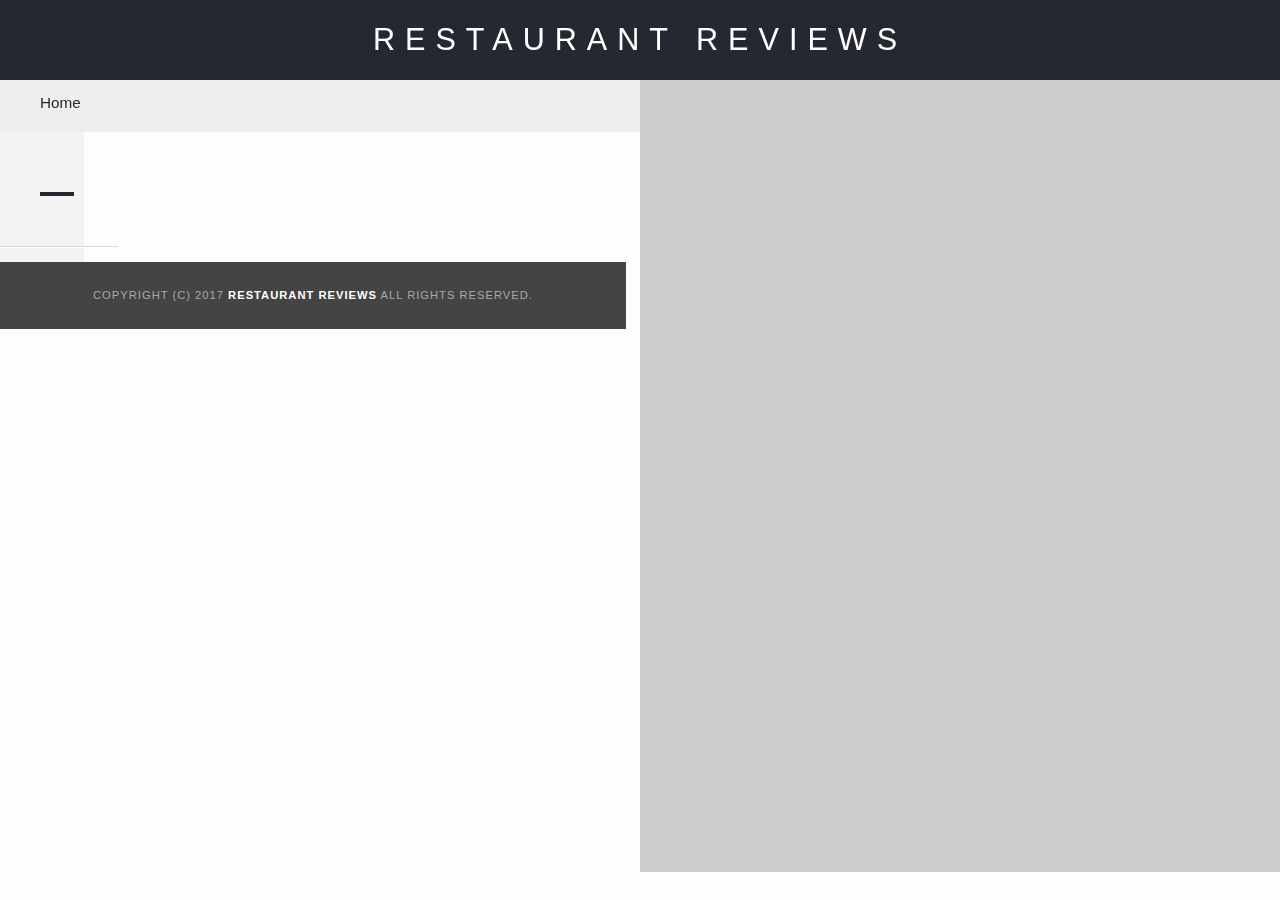
<file: restaurant.html>
<!DOCTYPE html>
<html lang="en">

<head>
  <meta charset="UTF-8">
  <meta name="viewport" content="width=device-width, initial-scale=1.0">
  <meta http-equiv="X-UA-Compatible" content="ie=edge">    
  <!-- Normalize.css for better cross-browser consistency -->
  <link rel="stylesheet" src="//normalize-css.googlecode.com/svn/trunk/normalize.css" />
  <!-- Main CSS file -->
  <link rel="stylesheet" href="css/styles.css" type="text/css">
  <link rel="stylesheet" href="https://unpkg.com/leaflet@1.3.1/dist/leaflet.css" integrity="sha512-Rksm5RenBEKSKFjgI3a41vrjkw4EVPlJ3+OiI65vTjIdo9brlAacEuKOiQ5OFh7cOI1bkDwLqdLw3Zg0cRJAAQ==" crossorigin=""/>
  <title>Restaurant Info</title>
</head>

<body class="inside">
  <!-- Beginning header -->
  <header>
    <!-- Beginning nav -->
    <nav>
      <h1><a href="/">Restaurant Reviews</a></h1>
    </nav>
    <!-- Beginning breadcrumb -->
    <ul id="breadcrumb" >
      <li><a href="/" aria-label="home" role="go home">Home</a></li>
    </ul>
    <!-- End breadcrumb -->
    <!-- End nav -->
  </header>
  <!-- End header -->

  <!-- Beginning main -->
  <main id="maincontent">
    <!-- Beginning map -->
    <section id="map-container">
      <div id="map" aria-label="map info" role="app"></div>
    </section>
    <!-- End map -->
    <!-- Beginning restaurant -->
    <section id="restaurant-container" tabindex="0" aria-label="Restaurant Info">
      <h2 id="restaurant-name" tabindex="0"></h2>
      <img id="restaurant-img" tabindex="0">
      <p id="restaurant-cuisine" tabindex="0"></p>
      <p id="restaurant-address" tabindex="0"></p>
      <table id="restaurant-hours" tabindex="0"></table>
    </section>
    <!-- end restaurant -->
    <!-- Beginning reviews -->
    <section id="reviews-container">
      <ul id="reviews-list" tabindex="0"></ul>
    </section>
    <!-- End reviews -->
  </main>
  <!-- End main -->

  <!-- Beginning footer -->
  <footer id="footer">
    Copyright (c) 2017 <a href="/"><strong>Restaurant Reviews</strong></a> All Rights Reserved.
  </footer>
  <!-- End footer -->
  <script src="https://unpkg.com/leaflet@1.3.1/dist/leaflet.js" integrity="sha512-/Nsx9X4HebavoBvEBuyp3I7od5tA0UzAxs+j83KgC8PU0kgB4XiK4Lfe4y4cgBtaRJQEIFCW+oC506aPT2L1zw==" crossorigin=""></script>
  <!-- Beginning scripts -->
  <!-- Database helpers -->
  <script type="text/javascript" src="js/dbhelper.js"></script>
  <!-- Main javascript file -->
  <script type="text/javascript" src="js/restaurant_info.js"></script>
  <!-- Google Maps -->
 <!--  <script async defer src="https://maps.googleapis.com/maps/api/js?key=AIzaSyA_tKbW6A5pQ-eupxI56myUnHLqYCzOjKo&libraries=places&callback=initMap"></script> -->
  <!-- End scripts -->

</body>

</html>
</file>
<file: css/styles.css>
@charset "utf-8";
/* CSS Document */

body,td,th,p{
	font-family: Arial, Helvetica, sans-serif;
	font-size: 14px;
	color: #333;
	line-height: 1.5;
}
body {
	background-color: #fdfdfd;
	margin: 0;
	position:relative;
}
ul, li {
	font-family: Arial, Helvetica, sans-serif;
	font-size: 1.0em;
	color: #333;
}
a {
	color: #fff;
	text-decoration: none;
}
a:hover, a:focus {
	color: #3397db;
	text-decoration: none;
}
a img{
	border: none 0px #fff;
}
h1, h2, h3, h4, h5, h6 {
  font-family: Arial, Helvetica, sans-serif;
  margin: 0 0 20px;
}
article, aside, canvas, details, figcaption, figure, footer, header, hgroup, menu, nav, section {
	display: block;
}
#maincontent {
  background-color: #f3f3f3;
  min-height: 100%;
}
#footer {
  background-color: #444;
  color: #aaa;
  font-size: 0.8em;
  letter-spacing: 1px;
  padding: 25px;
  text-align: center;
  text-transform: uppercase;
}
/* ====================== Navigation ====================== */
nav {
  display: flex;
  width: 100%;
  height: 80px;
  background-color: #252831;
  text-align:center;
}
nav h1 {
  margin: auto;
}
nav h1 a {
  color: #fff;
  font-size: calc(0.45em + 2vmin);
  font-weight: 200;
  letter-spacing: 10px;
  text-transform: uppercase;
}
#breadcrumb {
    padding: 10px 40px 16px;
    list-style: none;
    background-color: #eee;
    font-size: 17px;
    margin: 0;
}

/* Display list items side by side */
#breadcrumb li {
    display: inline;
    font-size: 0.9em;
}

/* Add a slash symbol (/) before/behind each list item */
#breadcrumb li+li:before {
    padding: 8px;
    color: black;
    content: "/\00a0";
}

/* Add a color to all links inside the list */
#breadcrumb li a {
    color: #252831;
    text-decoration: none;
}

/* Add a color on mouse-over */
#breadcrumb li a:hover {
    color: #01447e;
    text-decoration: underline;
}
/* ====================== Map ====================== */
#map {
  height: 400px;
  width: 100%;
  background-color: #ccc;
}
/* ====================== Restaurant Filtering ====================== */
.filter-options {
  padding: 10px 0 3px;
  text-align: center;
  align-items: center;
  width: 100%;
  height: auto;
  background-color: #3397DB;
}
.filter-options h2 {
  color: white;
  font-size: 1rem;
  font-weight: normal;
  line-height: 1;
  margin: 0 20px;
}
.filter-options select {
  background-color: white;
  border: 1px solid #fff;
  font-family: Arial,sans-serif;
  font-size: 1.1em;
  height: 35px;
  letter-spacing: 0;
  margin: 10px;
  padding: 0 10px;
  width: 200px;
}

/* ====================== Restaurant Listing ====================== */
#restaurants-list {
  display: flex;
  flex-wrap: wrap;
  align-items: center;
  justify-content: center;
  background-color: #f3f3f3;
  list-style: outside none none;
  margin: 0;
  padding: 30px 15px 60px;
  text-align: center;
}
#restaurants-list li {
  display: flex;
  flex-direction: column;
  background-color: #fff;
  border: 2px solid #ccc;
  font-family: Arial,sans-serif;
  margin: 15px;
  min-height: 380px;
  padding: 0 0 15px;
  text-align: left;
  max-width: 85%;
}
#restaurants-list .restaurant-img {
  background-color: #ccc;
  display: block;
  margin: 0;
  max-width: 100%;
  min-height: auto;
  min-width: 100%;
}
#restaurants-list li h1 {
  color: #252831;
  font-family: Arial,sans-serif;
  font-size: 1.3em;
  font-weight: 200;
  letter-spacing: 0;
  line-height: 1.3;
  margin: 20px 0 10px;
  text-transform: uppercase;
  padding: 0 20px;
  height: 25px;
}
#restaurants-list p {
  font-size: 1.1em;
  margin: 0;
  padding: 0 20px;
  width: 55%;
}
#restaurants-list li a {
  background-color: #252831;
  border-bottom: 3px solid #eee;
  color: #fff;
  display: inline-block;
  font-size: 1.0em;
  margin: 15px 0 0;
  padding: 10px 42px 10px;
  text-align: center;
  text-decoration: none;
  text-transform: uppercase;
}

/* ====================== Restaurant Details ====================== */
.inside {
  display: flex;
  flex-direction: row;
  flex-flow: wrap;
  width: 100%;
}
.inside header {
  width: 100%;
}
.inside #map-container {
  position: relative;
  width: 100%;
  height: 270px;
}
.inside #map {
  background-color: #ccc;
  height: 100%;
  width: 100%;
}
#resraurant-container {
  position: relative;
  width: 100%;
}
#restaurant-name {
  color: #252831;
  font-family: Arial,sans-serif;
  font-size: 2.0em;
  font-weight: 200;
  letter-spacing: 0;
  margin: 15px 0 30px;
  text-transform: uppercase;
  line-height: 1.1;
}
#restaurant-img {
	width: 100%;
}
#restaurant-address {
  font-size: 1.2em;
  margin: 10px 0px;
}
#restaurant-cuisine {
  background-color: #252831;
  color: #fff;
  font-size: 1.2em;
  font-weight: 300;
  letter-spacing: 10px;
  margin: 0 0 20px;
  padding: 2px 0;
  text-align: center;
  text-transform: uppercase;
}
#restaurant-container, #reviews-container {
  border-bottom: 1px solid #d9d9d9;
  border-top: 1px solid #fff;
  padding: 40px 30px;
}
#reviews-container {
  padding: 30px 40px 80px;
}
#reviews-container h2 {
  color: #252831;
  font-size: 2.4em;
  font-weight: 300;
  letter-spacing: -1px;
  padding-bottom: 1px;
}
#reviews-list {
  margin: 0;
  padding: 0;
}
#reviews-list li {
  background-color: #fff;
    border: 2px solid #f3f3f3;
  display: block;
  list-style-type: none;
  margin: 0 0 30px;
  overflow: hidden;
  padding: 20px 20px;
  position: relative;
}
#reviews-list li p {
  margin: 0 0 10px;
}
#reviews-list li p:nth-child(1) {
  width: 50%;
  font-size: 1.2em;
  display: inline-block;
  line-height: 1;
}
#reviews-list li p:nth-child(2) {
  width: 50%;
  display: inline-block;
  font-size: 0.9em;
  text-align: right;
  line-height: 1;
}
#reviews-list li p:nth-child(3) {
  color: darkred;
  text-align: right;
}
#restaurant-hours td {
  color: #666;
}
.inside #footer {
  width: 100%;
}

/* ====================== Media Queries ====================== */

@media (min-width: 458px) {
  .filter-options {
    text-align: left;
  }
}

@media (min-width: 640px) and (max-width: 929px){
  #restaurants-list li {
    max-width: 42%;
  }
  #restaurants-list li h1 {
    height: 35px;
  }
}

@media (min-width: 930px) {
  #restaurants-list li {
    max-width: 30%;
  }
  #restaurants-list p {
    width: 66%;
  }  
  #restaurants-list li h1 {
    height: 41px;
  }

  .inside header {
    position: fixed;
    top: 0;
    width: 100%;
    z-index: 1000;
  }
  .inside #map-container {
    background: blue none repeat scroll 0 0;
    height: 88%;
    position: fixed;
    right: 0;
    top: 80px;
    width: 50%;
  }
  #breadcrumb {
    width: calc(50% - 80px);
  }
  #restaurant-img {
    width: 90%;
  }
  #restaurant-container {
    width: 45%;
    padding: 140px 40px 30px;
  }
  #reviews-container {
    width: 45%;
    padding: 40px 30px;
  }
  #restaurant-cuisine {
    width: 90%;
  }
  #reviews-list li {
    width: 85%;
  }
  .inside #footer {
    bottom: 0;
    position: absolute;
    width: 45%;
  }
}
</file>
